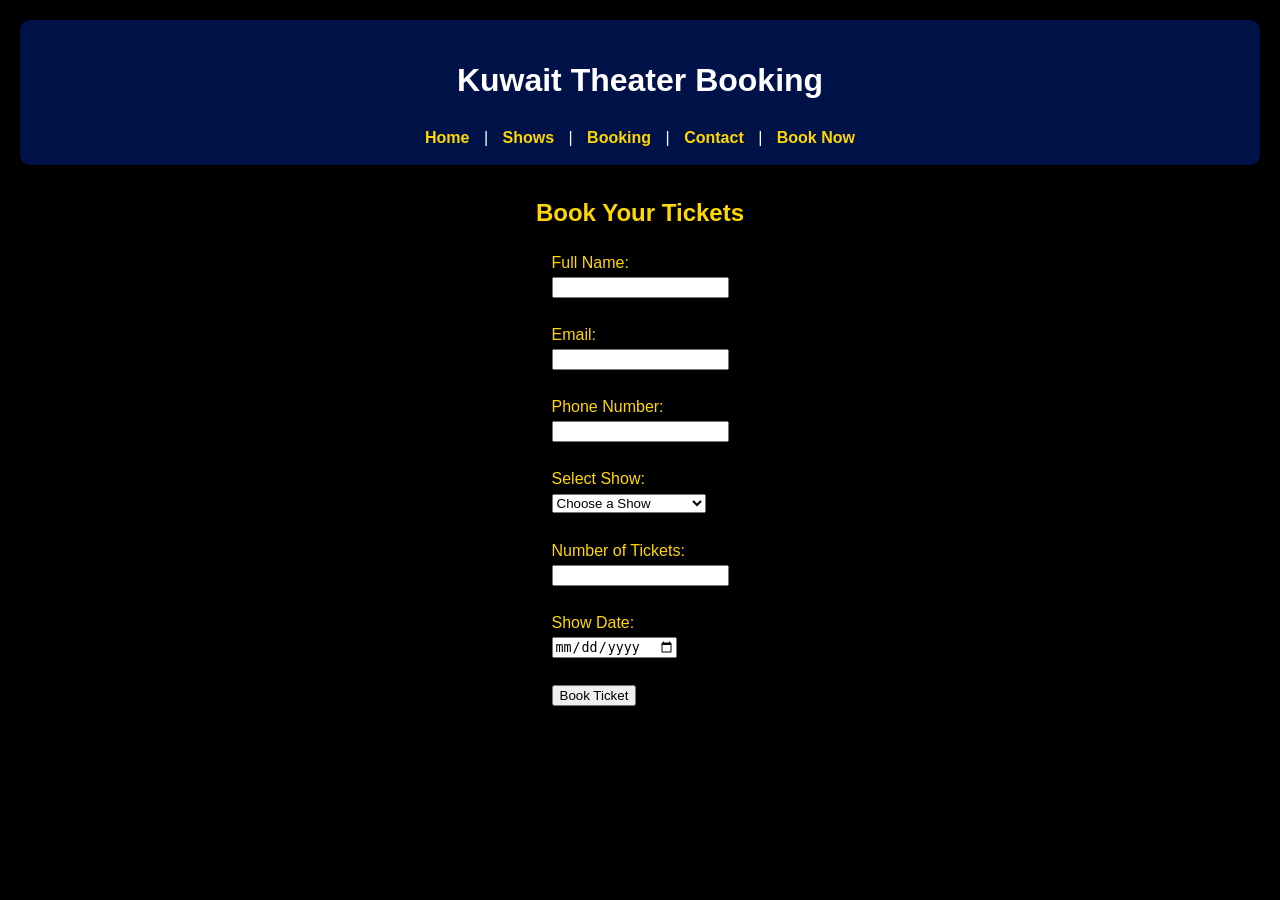
<file: book copy.html>
<!DOCTYPE html>
<html lang="en">
<head>
    <meta charset="UTF-8">
    <meta name="viewport" content="width=device-width, initial-scale=1.0">
    <title>Kuwait Theater Booking</title>
    <link rel="stylesheet" href="style.css">
</head>
<body>

<header>
    <h1>Kuwait Theater Booking</h1>

    <!-- Navigation Bar -->
    <nav id="navbar">
        <a href="index.html">Home</a> |
        <a href="shows.html">Shows</a> |
        <a href="booking.html">Booking</a> |
        <a href="contact.html">Contact</a> |
        <a href="book.html">Book Now</a>
    </nav>
</header>

 
    <!-- Booking Form -->
     <div class="form">
    <h2 id="book">Book Your Tickets</h2>

    <form>

        <label for="fullname">Full Name:</label><br>
        <input type="text" id="fullname" required><br><br>

        <label for="email">Email:</label><br>
        <input type="email" id="email" required><br><br>

        <label for="phone">Phone Number:</label><br>
        <input type="tel" id="phone" required><br><br>

        <label for="show">Select Show:</label><br>
        <select id="show" required>
            <option value="">Choose a Show</option>
            <option>The Lion King</option>
            <option>Aladdin</option>
            <option>Kuwaiti Comedy Night</option>
        </select><br><br>

        <label for="tickets">Number of Tickets:</label><br>
        <input type="number" id="tickets" min="1" required><br><br>

        <label for="date">Show Date:</label><br>
        <input type="date" id="date" required><br><br>

        <input type="submit" value="Book Ticket">

    </form>
    </div>

</body>
</html>
</file>
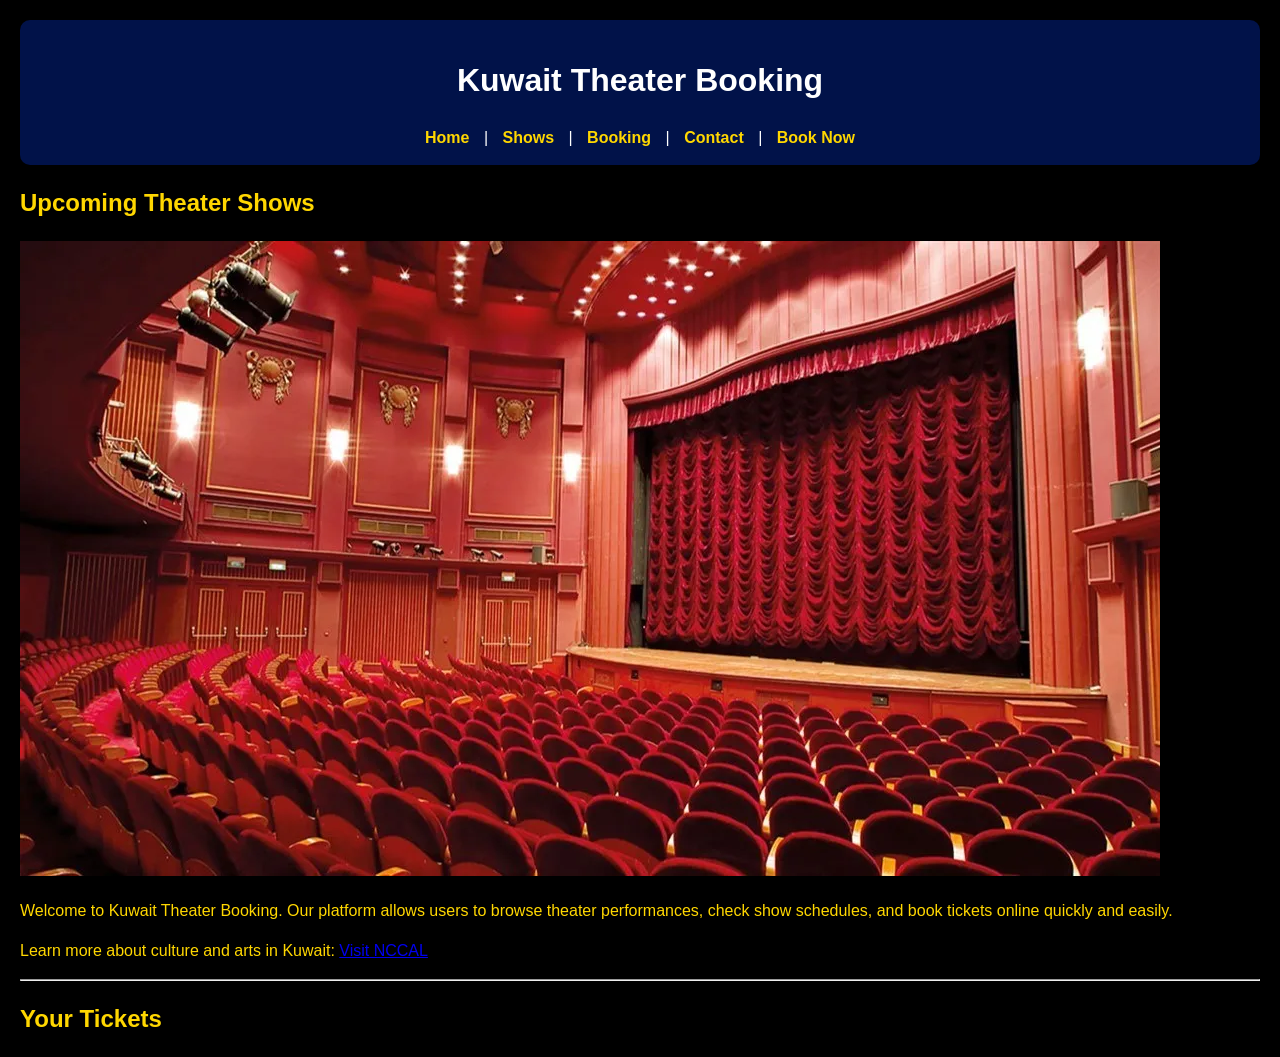
<file: contact.html>
<!DOCTYPE html>
<html lang="en">
<head>
    <meta charset="UTF-8">
    <meta name="viewport" content="width=device-width, initial-scale=1.0">
    <title>Kuwait Theater Booking</title>
    <link rel="stylesheet" href="style.css">
</head>
<body>
<header>
    <h1>Kuwait Theater Booking</h1>

    <!-- Navigation Bar -->
    <nav id="navbar">
        <a href="index.html">Home</a> |
        <a href="shows.html">Shows</a> |
        <a href="booking.html">Booking</a> |
        <a href="contact.html">Contact</a> |
        <a href="book.html">Book Now</a>
    </nav>
</header>

    <h2>Upcoming Theater Shows</h2>

    <img src="theater.webp"
     alt="Beautiful theater hall with stage and audience seating"
     class="theater-image">

    <p>
        Welcome to Kuwait Theater Booking. Our platform allows users
        to browse theater performances, check show schedules, and book
        tickets online quickly and easily.
    </p>

    <!-- External Link -->
    <p>
        Learn more about culture and arts in Kuwait:
        <a href="https://www.nccal.gov.kw" target="_blank">
            Visit NCCAL
        </a>
    </p>

    <hr>

   
    <h2 contact>Your Tickets</h2>

    

</body>
</html>
</file>
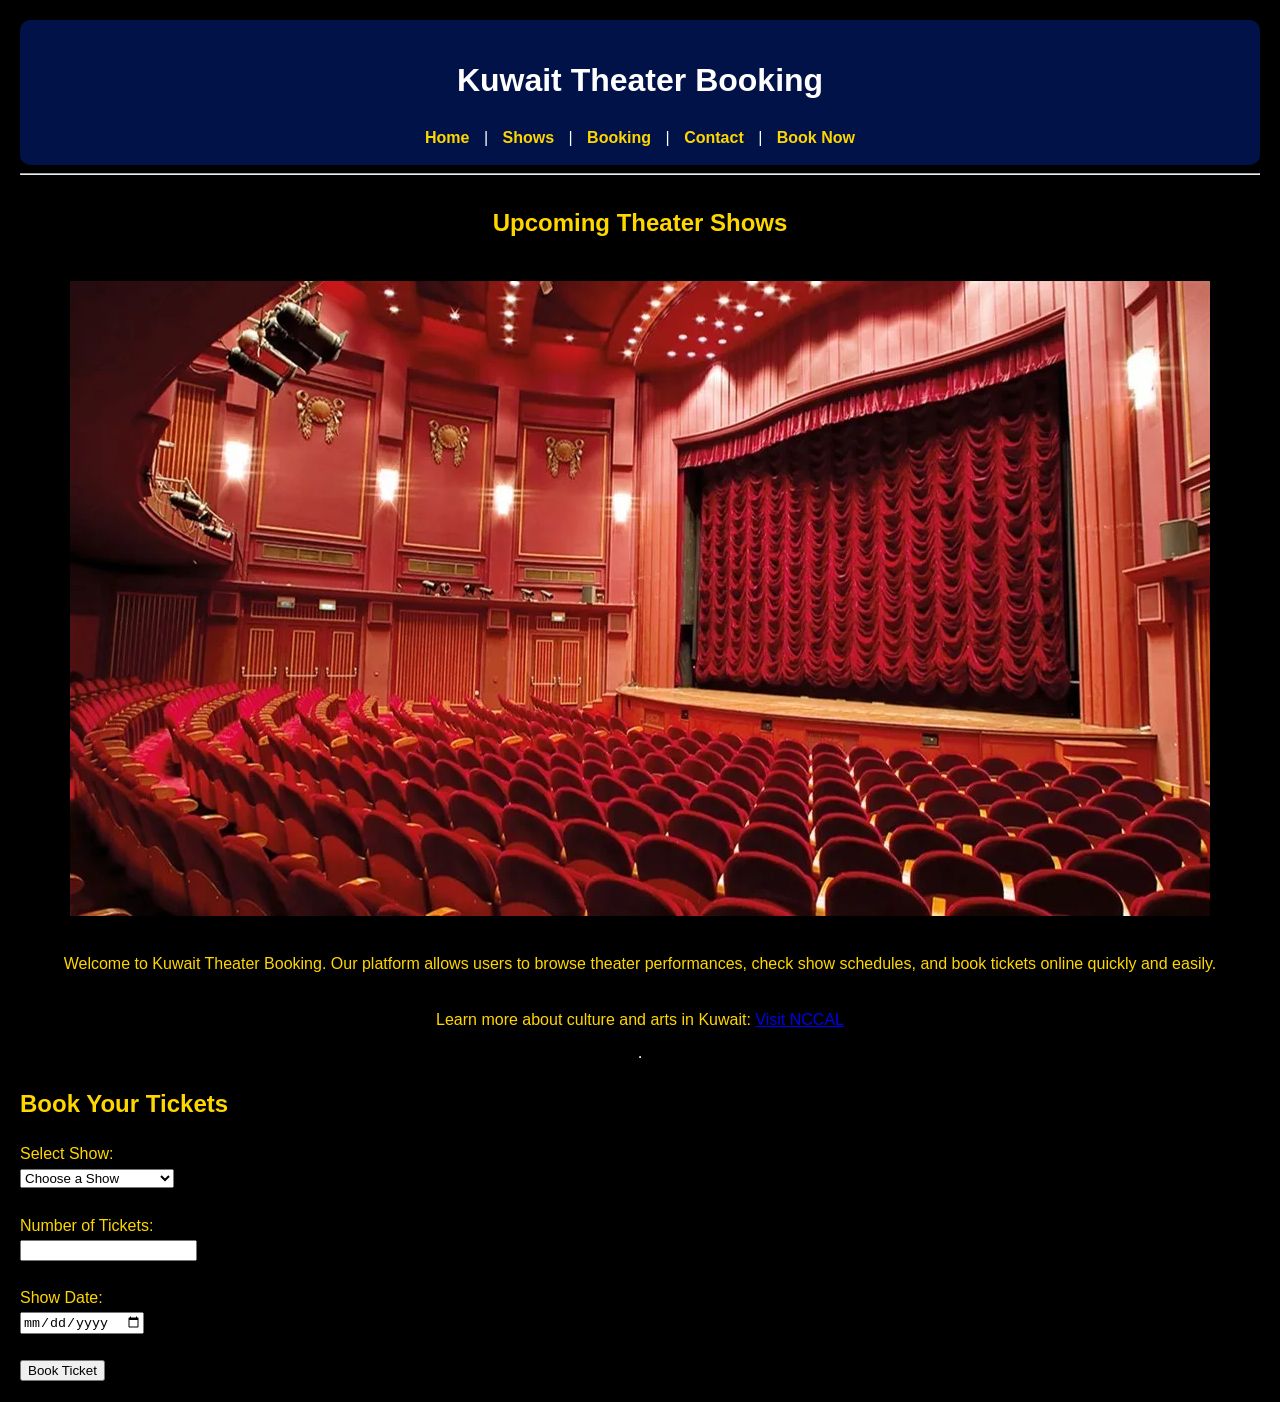
<file: shows.html>
<!DOCTYPE html>
<html lang="en">
<head>
    <meta charset="UTF-8">
    <meta name="viewport" content="width=device-width, initial-scale=1.0">
    <title>Kuwait Theater Booking</title>
    <link rel="stylesheet" href="style.css">
</head>
<body>
    
<header>
    <h1>Kuwait Theater Booking</h1>

    <!-- Navigation Bar -->
    <nav id="navbar">
        <a href="index.html">Home</a> |
        <a href="shows.html">Shows</a> |
        <a href="booking.html">Booking</a> |
        <a href="contact.html">Contact</a> |
        <a href="book.html">Book Now</a>
    </nav>
</header>

    <hr>
     <div class="hero">
    <h2>Upcoming Theater Shows</h2>

    <img src="theater.webp"
     alt="Beautiful theater hall with stage and audience seating"
     class="theater-image">

    <p>
        Welcome to Kuwait Theater Booking. Our platform allows users
        to browse theater performances, check show schedules, and book
        tickets online quickly and easily.
    </p>

    <!-- External Link -->
    <p>
        Learn more about culture and arts in Kuwait:
        <a href="https://www.nccal.gov.kw" target="_blank">
            Visit NCCAL
        </a>
    </p>

    <hr>
    </div>
    <!-- Booking Form -->
    <h2 id="book">Book Your Tickets</h2>

    <form>

        <label for="show">Select Show:</label><br>
        <select id="show" required>
            <option value="">Choose a Show</option>
            <option>The Lion King</option>
            <option>Aladdin</option>
            <option>Kuwaiti Comedy Night</option>
        </select><br><br>

        <label for="tickets">Number of Tickets:</label><br>
        <input type="number" id="tickets" min="1" required><br><br>

        <label for="date">Show Date:</label><br>
        <input type="date" id="date" required><br><br>

        <input type="submit" value="Book Ticket">

    </form>

</body>
</html>
</file>
<file: style.css>
body {
    font-family: Arial, sans-serif;
    background-color: #000000; 
    color: #ffd700; 
    line-height: 1.5;
    margin: 20px;
}

header {
    background-color: #011249;
    color: #ffffff;
    text-align: center;
    padding: 15px;
    border-radius: 10px;
}

#navbar a {
    text-decoration: none;
    color: #ffd700;
    margin: 10px;
    font-weight: bold;
}

.card {
    background-color: #000000;
    color: #ffd700;
    padding: 20px;
    border: 1px solid #ffd700;
    border-radius: 10px;
}

.btn {
    background-color: #ffd700; 
    color: black; 
    border: none;
    padding: 10px 20px;
    border-radius: 5px;
}

.hero {
    display: flex;
    flex-direction: column;
    background-color: #000000;
    border-radius: 20px;
    justify-content: center;
    align-items: center;
    margin: 10px auto;

}

.form {
    width: 50vw;
    display: flex;
    flex-direction: column;
    background-color: #000000;
    border-radius: 20px;
    justify-content: center;
    align-items: center;
    margin: 10px auto;

}

.hero img{
    margin: 20px;
}

.cards{
    display: grid;
    grid-template-columns: 1fr 1fr 1fr 1fr;
    gap: 10px;
}

.card{
    text-align:center;
}
.card img{
    width: 80%;
    height:80%;
}
</file>
